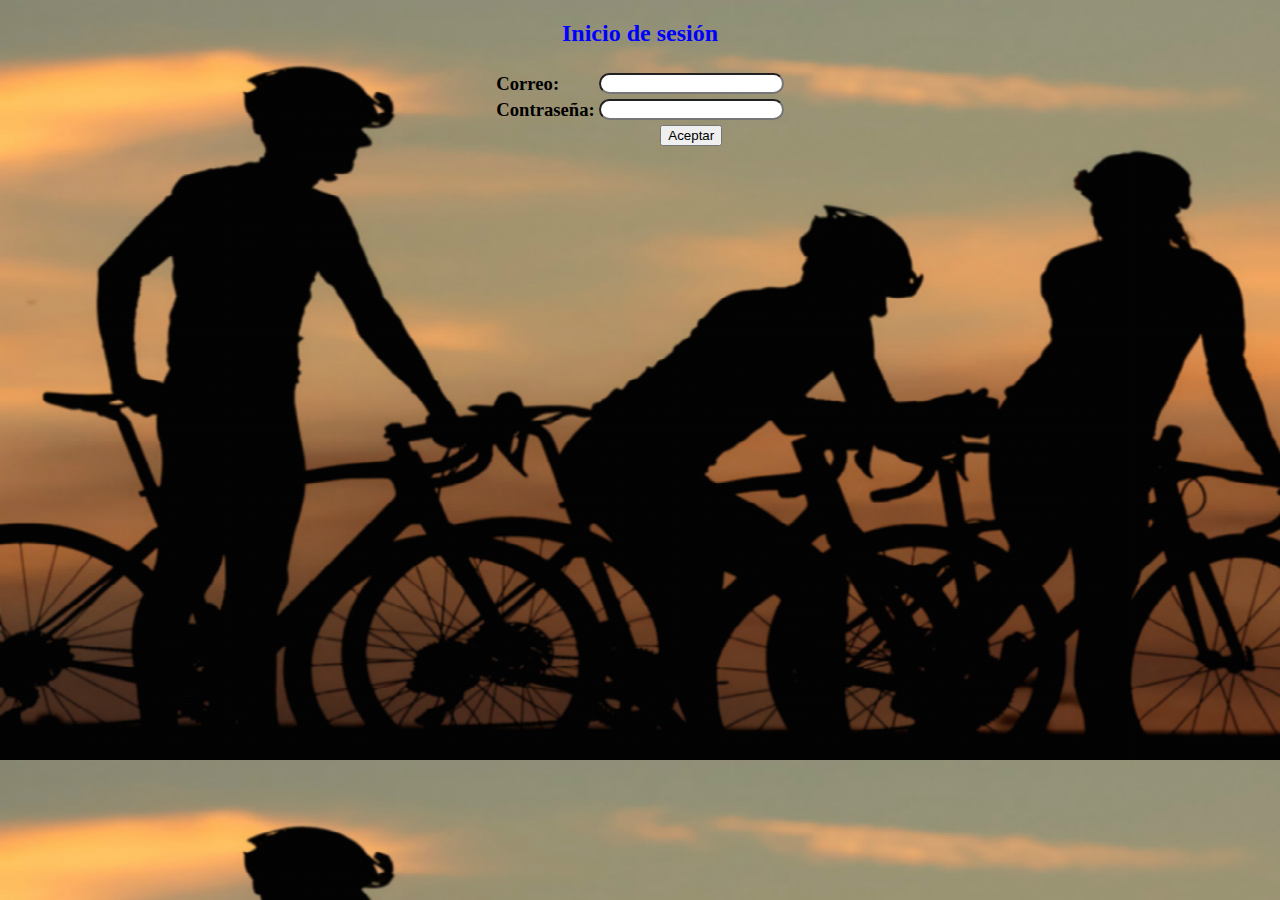
<file: login.html>
<!DOCTYPE html>
<html lang="en">
<head>
    <meta charset="UTF-8">
    <meta name="viewport" content="width=device-width, initial-scale=1.0">
    <meta http-equiv="X-UA-Compatible" content="ie=edge">
    <title>Document</title>
</head>
<body>
        <body background="images/fondo.png" style="background-attachment: fixed" >
        <center><div class="tit"><h2 style="color: #0000FF; ">Inicio de sesión</h2>
            <center><div class="Ingreso">
    
        <table border="0" align="center" valign="middle">
            <tr>
            <td rowspan=2>
            <form action="validar.php" method="post">
    
            <table border="0">
    
            <tr><td><label style="font-size: 14pt"><b>Correo: </b></label></td>
                <td width=80> <input class="form-group has-success" style="border-radius:15px;" type="text" name="mail"></td></tr>
            <tr><td><label style="font-size: 14pt"><b>Contraseña: </b></label></td>
                <td witdh=80><input style="border-radius:15px;" type="password" name="pass"></td></tr>
            <tr><td></td>
                <td width=80 align=center><input class="btn btn-primary" type="submit" value="Aceptar"></td>
                </tr></tr></table>
            </form>
    <br>
</body>
</html>
</file>
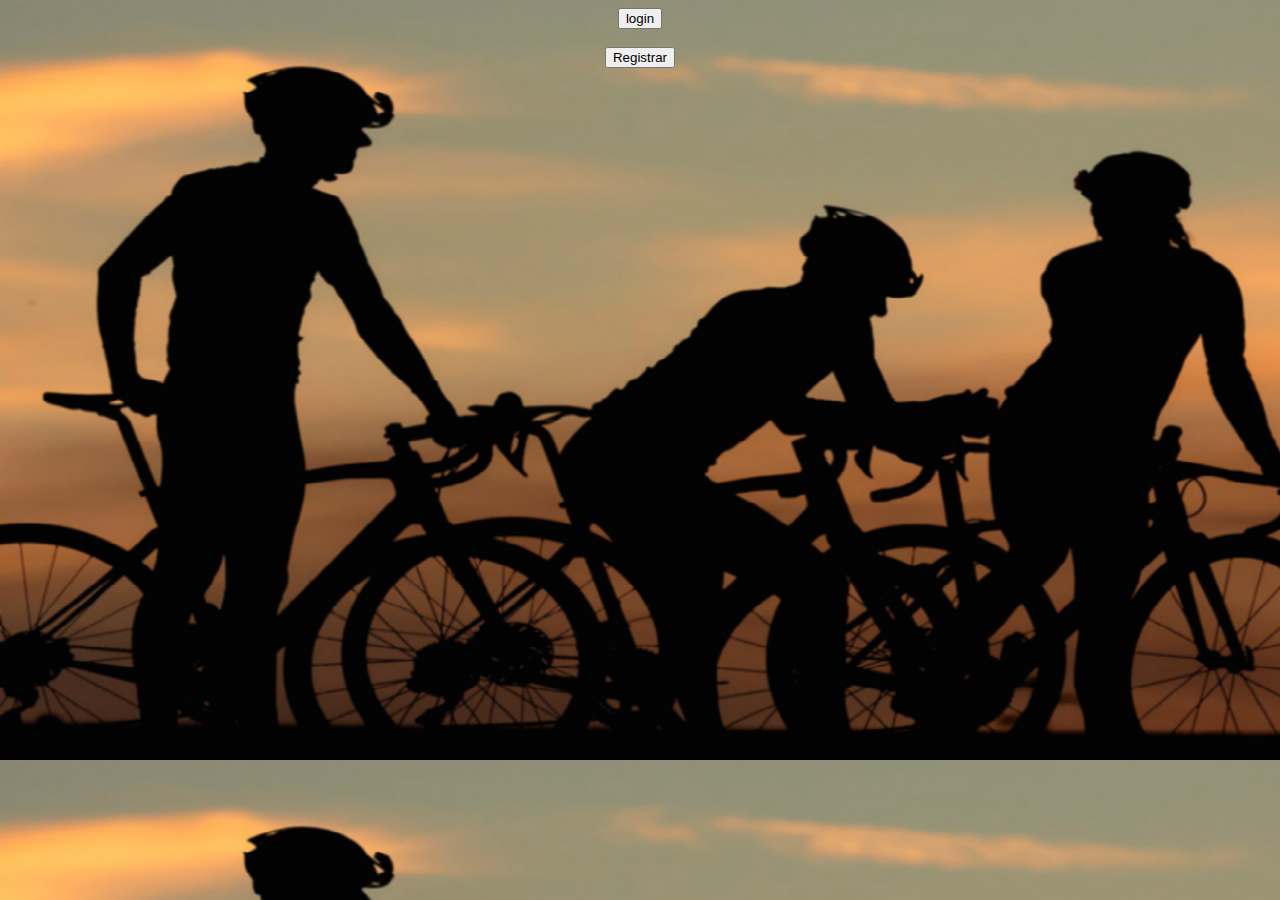
<file: principal.html>
<!DOCTYPE html>
<html lang="e">
<head>
  <meta charset="UTF-8">
  <meta name="viewport" content="width=device-width, initial-scale=1.0">
  <meta http-equiv="X-UA-Compatible" content="ie=edge">
  <title>Document</title>
</head>
<center>

<body background="images/fondo.png">
  <form method="post" action="login.html" >
<button type="submit">login</button>
  </form>
<br>
  <form method="post" action="index.php" >
    <button type="submit">Registrar</button>
      </form>
    </center>
</body>
</html>
</file>
